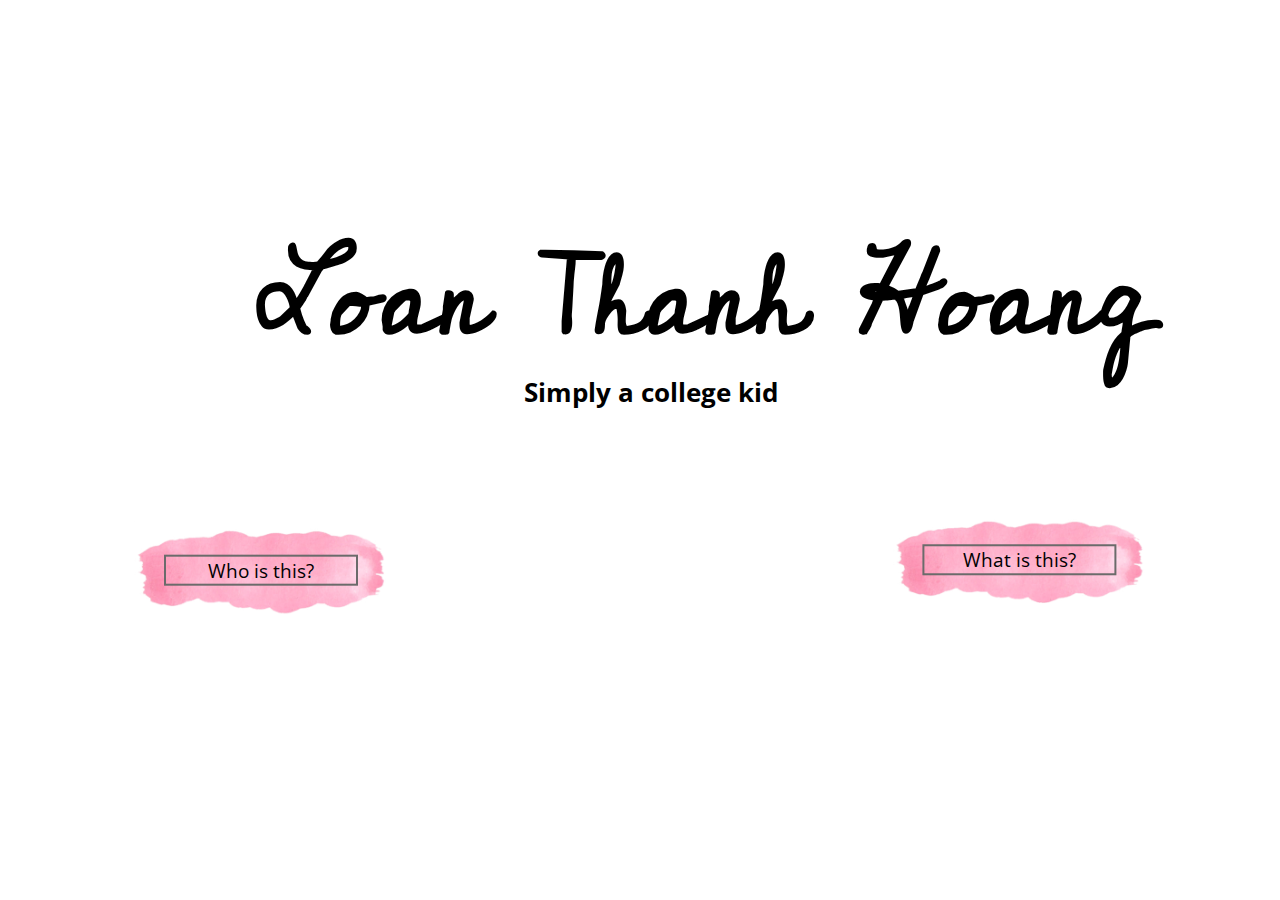
<file: index.html>
<!DOCTYPE html>
<html>
    <head>
        <title>Loan's Homepage</title>
        <link rel="stylesheet" href="css/styles.css">
    </head>
    <body>
        
        <h1 class="full-name">Loan Thanh Hoang</h1>
        <h1 class="caption">Simply a college kid</h1>
        
        <a href="photos.html">
        <div class="container">
            <img id="stroke" src="images/stroke.png">
            <div class="centered">Who is this?</div>
        </div>
        </a>

        <a href="projects.html">
        <div class="container-2">
            <img id="stroke" src="images/stroke.png">
            <div class="centered-2">What is this?</div>
        </div>
        </a>

        <script src="" async defer></script>
    </body>
</html>
</file>
<file: css/styles.css>
@import url('https://fonts.googleapis.com/css2?family=Cedarville+Cursive&family=Open+Sans:wght@300&display=swap');

.full-name{
    font-family: 'Cedarville Cursive', cursive;
    font-size: 8.5vw;
    transform: translate(17%,60%);
}

.caption{
    font-family: 'Open Sans', sans-serif;
    font-size: 2vw;
    transform: translate(40%,65%);
}

.container {
    position: relative;
    text-align: center;
    transform: translate(-30%,120%);
    display: block;
  }


.container-2 {
    position: relative;
    text-align: center;
    transform: translate(30%,10%);
    display: block;
  }

/* Centered text */
.centered {
  text-align: center;
  width: 15%;
  border: 2px solid rgb(107, 107, 107);
  font-family: 'Open Sans', sans-serif;
    position: absolute;
    font-size: 1.5vw;
    top: 50%;
    left: 50%;
    transform: translate(-50%, -50%);
  }

  .centered-2 {
    text-align: center;
    width: 15%;
    border: 2px solid rgb(107, 107, 107);
    font-family: 'Open Sans', sans-serif;
    position: absolute;
    font-size: 1.5vw;
    top: 50%;
    left: 50%;
    transform: translate(-50%, -50%);
  }

  .intro{
    height:100vh;
  }

  .collage{
    height: 100vh;
  }

  .row {
    display: flex;
    flex-wrap: wrap;
    padding: 0 4px;
  }
  
  /* Create four equal columns that sits next to each other */
  .column {
    flex: 25%;
    max-width: 25%;
    padding: 0 4px;
  }
  
  .column img {
    margin-top: 8px;
    vertical-align: middle;
    width: 100%;
  }
  
  /* Responsive layout - makes a two column-layout instead of four columns */
  @media screen and (max-width: 800px) {
    .column {
      flex: 50%;
      max-width: 50%;
    }
  }
  
  /* Responsive layout - makes the two columns stack on top of each other instead of next to each other */
  @media screen and (max-width: 600px) {
    .column {
      flex: 100%;
      max-width: 100%;
    }
  }

  .photos{
   margin-left: 20%;
  }
  
.hello-container {
  position: relative;
  text-align: center;
  margin-top: 10%;
  margin-left:0%;
  display: block;
  
}

.hello {
  font-family: 'Cedarville Cursive', cursive;
  text-align: center;
  width: 15%;
    position: absolute;
    font-size: 10vw;
    top: 55%;
    left: 47%;
    transform: translate(-50%, -50%);
    
  }
.caption-hello{
  font-family: 'Open Sans', sans-serif;
  font-size: 2vw;

  text-align: center;
 
}

.scroll{
  position: relative;
  bottom: 0%;
  left:48%;
  height:10%;
}

.scroll img{
  height:80%;
  cursor:pointer;
}

.scroll img:hover{
  opacity: 0.5;
}

.asg{
  height:100vh;
  font-family: 'Open Sans', sans-serif;
  font-size: smaller;
}

.asg-row{
  display: flex;
}

.asg-column{
  padding: 10px;
}

.left{
  width:50%;
}

.right{
  width:50%;
}

.col-image{
  width:100%;
  height: auto;
  margin-top: 100px;
}

h1, h2, h3, p{
  margin-left: 50px;
  margin-right:50px;
}

p{
  line-height: 2.0;
}
.caption-thankyou{
  font-family: 'Open Sans', 'Courier';
  margin-top:20%;
  text-align: center;

}

#stroke{
  width:20%;
}

a{
  color:black;
}

a:hover{
  color: #623448;
}
</file>
